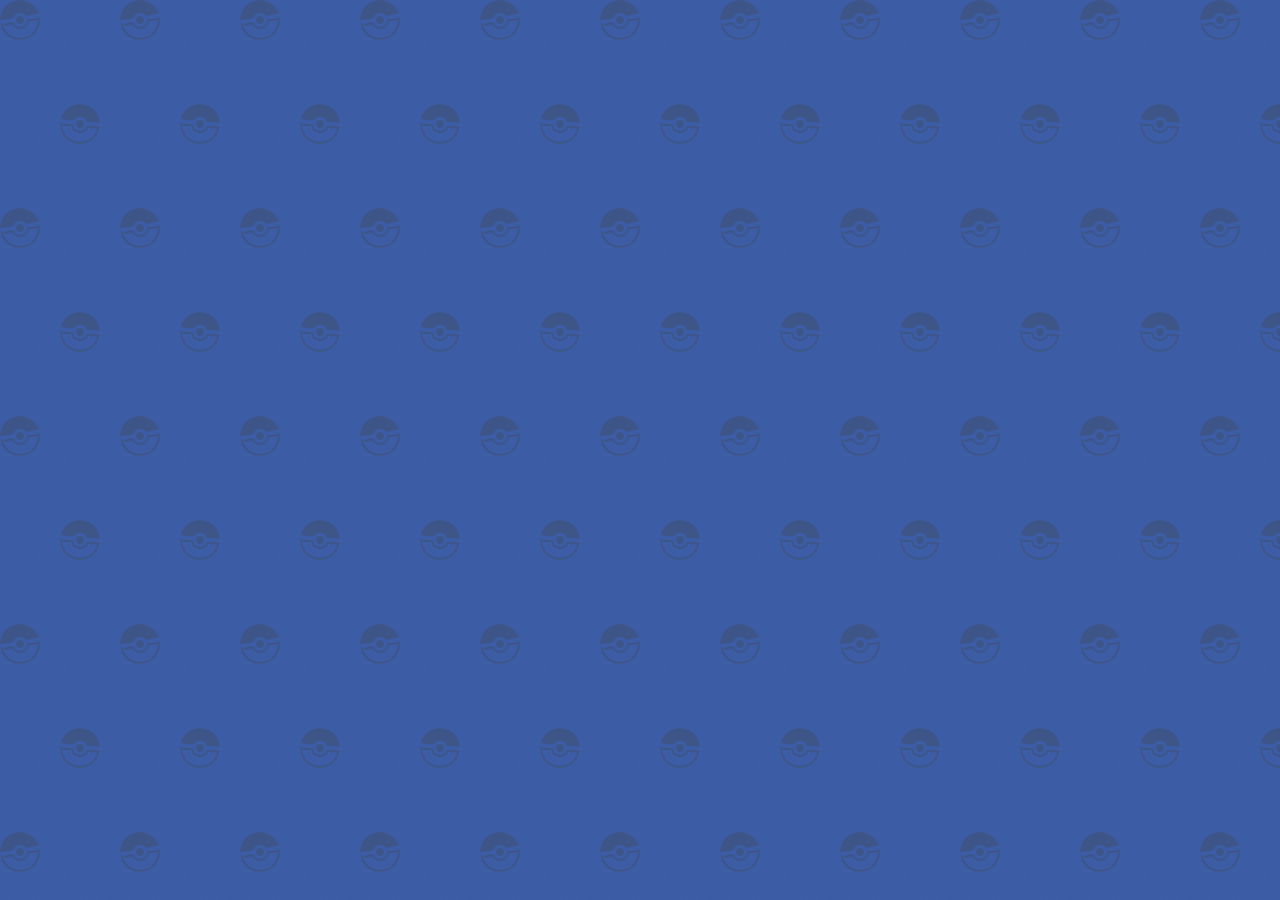
<file: index.html>
<!DOCTYPE html>
<html>
	<head>
		<meta charset="utf-8">
		<meta name="viewport" content="width=device-width, initial-scale=1, shrink-to-fit=no">
		<link rel="stylesheet" href="https://maxcdn.bootstrapcdn.com/bootstrap/4.0.0-beta/css/bootstrap.min.css" integrity="sha384-/Y6pD6FV/Vv2HJnA6t+vslU6fwYXjCFtcEpHbNJ0lyAFsXTsjBbfaDjzALeQsN6M" crossorigin="anonymous">
		<link rel="stylesheet" href="assets/css/style.css">
		<title>Who&rsquo;s That Pok&#233;mon?</title>
	</head>
	<body>
		<div id="container" class="container">
			<div id="loading-container">
				<canvas id="loading" width="300" height="300"></canvas>
			</div>
		</div>

		<script src="https://code.jquery.com/jquery-3.2.1.slim.min.js" integrity="sha384-KJ3o2DKtIkvYIK3UENzmM7KCkRr/rE9/Qpg6aAZGJwFDMVNA/GpGFF93hXpG5KkN" crossorigin="anonymous"></script>
		<script src="assets/js/utility.js" charset="utf-8"></script>
		<script src="assets/js/pokeball.js" charset="utf-8"></script>
		<script type="text/javascript">
			// Draw spinning pokeball while loading images
			var pokeball = new Pokeball(5, "#3E5588");
			var canvas = $("#loading")[0];
			var ctx = canvas.getContext("2d");
			var exitLoadingLoop = false;
			var loadingAngle = 0;
			var loadingLastDrawTime = 0;

			function loadingLoop() {
				if (exitLoadingLoop) { exitLoadingLoop = false; return; }
				var delta = Date.now() - loadingLastDrawTime;
				loadingLastDrawTime += delta;
				loadingAngle += delta/1000;
				loadingAngle = loadingAngle % (2*Math.PI);

				canvas.width = canvas.width;
				ctx.translate(canvas.width/2, canvas.height/2);
				ctx.rotate(loadingAngle);

				ctx.fillStyle = "rgba(255, 255, 255, 0.1)";
				ctx.beginPath();
				ctx.arc(0, 0, pokeball.canvas.width/2+10, 0, 2*Math.PI);
				ctx.fill();
				ctx.drawImage(pokeball.canvas, -pokeball.canvas.width/2, -pokeball.canvas.height/2);
				window.requestAnimationFrame(loadingLoop);
			};

			loadingLastDrawTime = Date.now();
			loadingLoop();
		</script>
		<script src="assets/js/pokemon.js" charset="utf-8"></script>
		<script src="assets/js/trivia.js" charset="utf-8"></script>
		<script src="assets/js/app.js" charset="utf-8"></script>
		<script type="text/javascript">
			var app;
			$(document).ready(function() {
				app = new App(MysteryPokemon);
				app.preLoadImages(function() {
					// Remove loading interface
					exitLoadingLoop = true;
					$("#loading-container").remove();

					app.main();
				});
			});
		</script>
	</body>
</html>
</file>
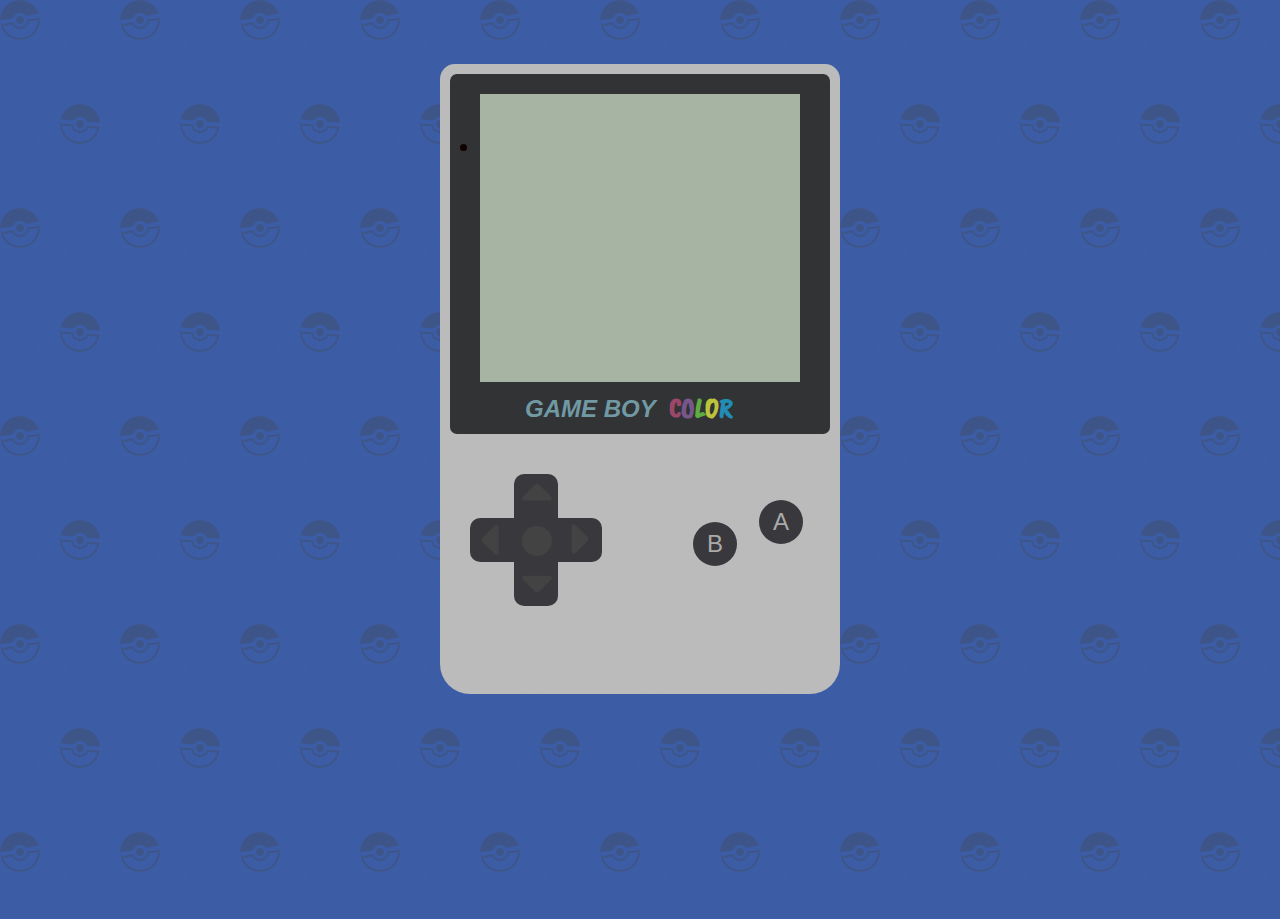
<file: gameboy.html>
<!DOCTYPE html>
<html>
    <head>
        <meta charset="utf-8">
        <meta name="viewport" content="width=device-width, initial-scale=1, shrink-to-fit=no">
        <title>Who&rsquo;s That Pok&#233;mon?</title>
        <link href="https://fonts.googleapis.com/css?family=Caveat+Brush" rel="stylesheet">
        <link rel="stylesheet" href="assets/css/reset.css">
        <link rel="stylesheet" href="assets/css/gameboy.css">
    </head>
    <body>
        <div id="wrapper">
            <div id="screen">
                <div id="screen-border">
                    <div id="power-led"></div>
                    <canvas id="screen-canvas" width="320" height="288"></canvas>
                    <span id="logo">GAME BOY&nbsp;
                        <span class="color berry">C</span><span class="color grape">O</span><span class="color kiwi">L</span><span class="color dandelion">O</span><span class="color teal">R</span>
                    </span>
                </div>
            </div>
            <div id="controls">
                <div id="dpad">
                    <button type="button" id="up"><img src="assets/img/glyph/si-glyph-triangle-up.svg"></button>
                    <button type="button" id="left"><img src="assets/img/glyph/si-glyph-triangle-left.svg"></button>
                    <div class="button-filler"><img src="assets/img/glyph/si-glyph-circle.svg"></div>
                    <button type="button" id="right"><img src="assets/img/glyph/si-glyph-triangle-right.svg"></button>
                    <button type="button" id="down"><img src="assets/img/glyph/si-glyph-triangle-down.svg"></button>
                </div>
                <button type="button" id="A" class="ab">A</button>
                <button type="button" id="B" class="ab">B</button>
            </div>
        </div>
        <script src="https://code.jquery.com/jquery-3.2.1.slim.min.js" integrity="sha384-KJ3o2DKtIkvYIK3UENzmM7KCkRr/rE9/Qpg6aAZGJwFDMVNA/GpGFF93hXpG5KkN" crossorigin="anonymous"></script>
        <script type="text/javascript">
            var canvas = $("#screen-canvas")[0];
            var ctx = canvas.getContext("2d");

            var halfResCanvas = $("<canvas>")[0];
            halfResCanvas.width = canvas.width/2;
            halfResCanvas.height = canvas.height/2;
            var halfCtx = halfResCanvas.getContext("2d");

            var images = {};
            var imagesToLoad = [
                "assets/img/gameboy/menu.png"
            ];
            var numImagesToLoad = 0;
            for (var i = 0; i < imagesToLoad.length; i++) {
                numImagesToLoad++;
                var img = new Image();
                var url = imagesToLoad[i];
                images[url] = img;
                images[url].onload = function() {
                    numImagesToLoad--;
                }
                images[url].src = url;
            }
            var loadingInterval = setInterval(function() {
                if (numImagesToLoad < 1) {
                    clearInterval(loadingInterval);
                    console.log(images)
                    $("#power-led").addClass("power-on");
                    main();
                }
            }, 20);

            function main() {
                halfCtx.drawImage(images["assets/img/gameboy/menu.png"], 0, 100);

                var upscale = upscaleCanvas(halfResCanvas, 2);
                ctx.drawImage(upscale, 0, 0);
            };

            function upscaleCanvas(canvasIn, scale) {
                var ctxIn = canvasIn.getContext("2d");

                var src = ctxIn.getImageData(0, 0, canvasIn.width, canvasIn.height);
                var dest = {width: canvasIn.width*scale, height: canvasIn.height*scale};
                dest.data = new Array(dest.width * dest.height * 4);

                var idx1, idx2, x, y, oy;
                for (var j = 0; j < canvasIn.height; j++) {
                    oy = j*canvasIn.width;
                    y = scale*j;
                    for (var i = 0; i < canvasIn.width; i++) {
                        idx1 = (i + oy) * 4;
                        x = scale*i;
                        for (var dy = 0; dy < scale; dy++) {
                            for (var dx = 0; dx < scale; dx++) {
                                idx2 = (x+dx + (y+dy)*canvasIn.width*scale) * 4;
                                dest.data[idx2]   = src.data[idx1];
                                dest.data[idx2+1] = src.data[idx1+1];
                                dest.data[idx2+2] = src.data[idx1+2];
                                dest.data[idx2+3] = src.data[idx1+3];
                            }
                        }
                    }
                }

                var canvasOut = $("<canvas>")[0];
                canvasOut.width = dest.width;
                canvasOut.height = dest.height;
                var ctxOut = canvasOut.getContext("2d");

                ctxOut.drawImage(canvasIn, 0, 0);
                var src2 = ctxOut.getImageData(0, 0, dest.width, dest.height);
                var idx;
                for (var j = 0; j < dest.height; j++) {
                    for (var i = 0; i < dest.width; i++) {
                        idx = (i + j*dest.width) * 4;
                        src2.data[idx] = dest.data[idx];
                        src2.data[idx+1] = dest.data[idx+1];
                        src2.data[idx+2] = dest.data[idx+2];
                        src2.data[idx+3] = dest.data[idx+3];
                    }
                }
                ctxOut.putImageData(src2, 0, 0);

                return canvasOut;
            }
        </script>
    </body>
</html>
</file>
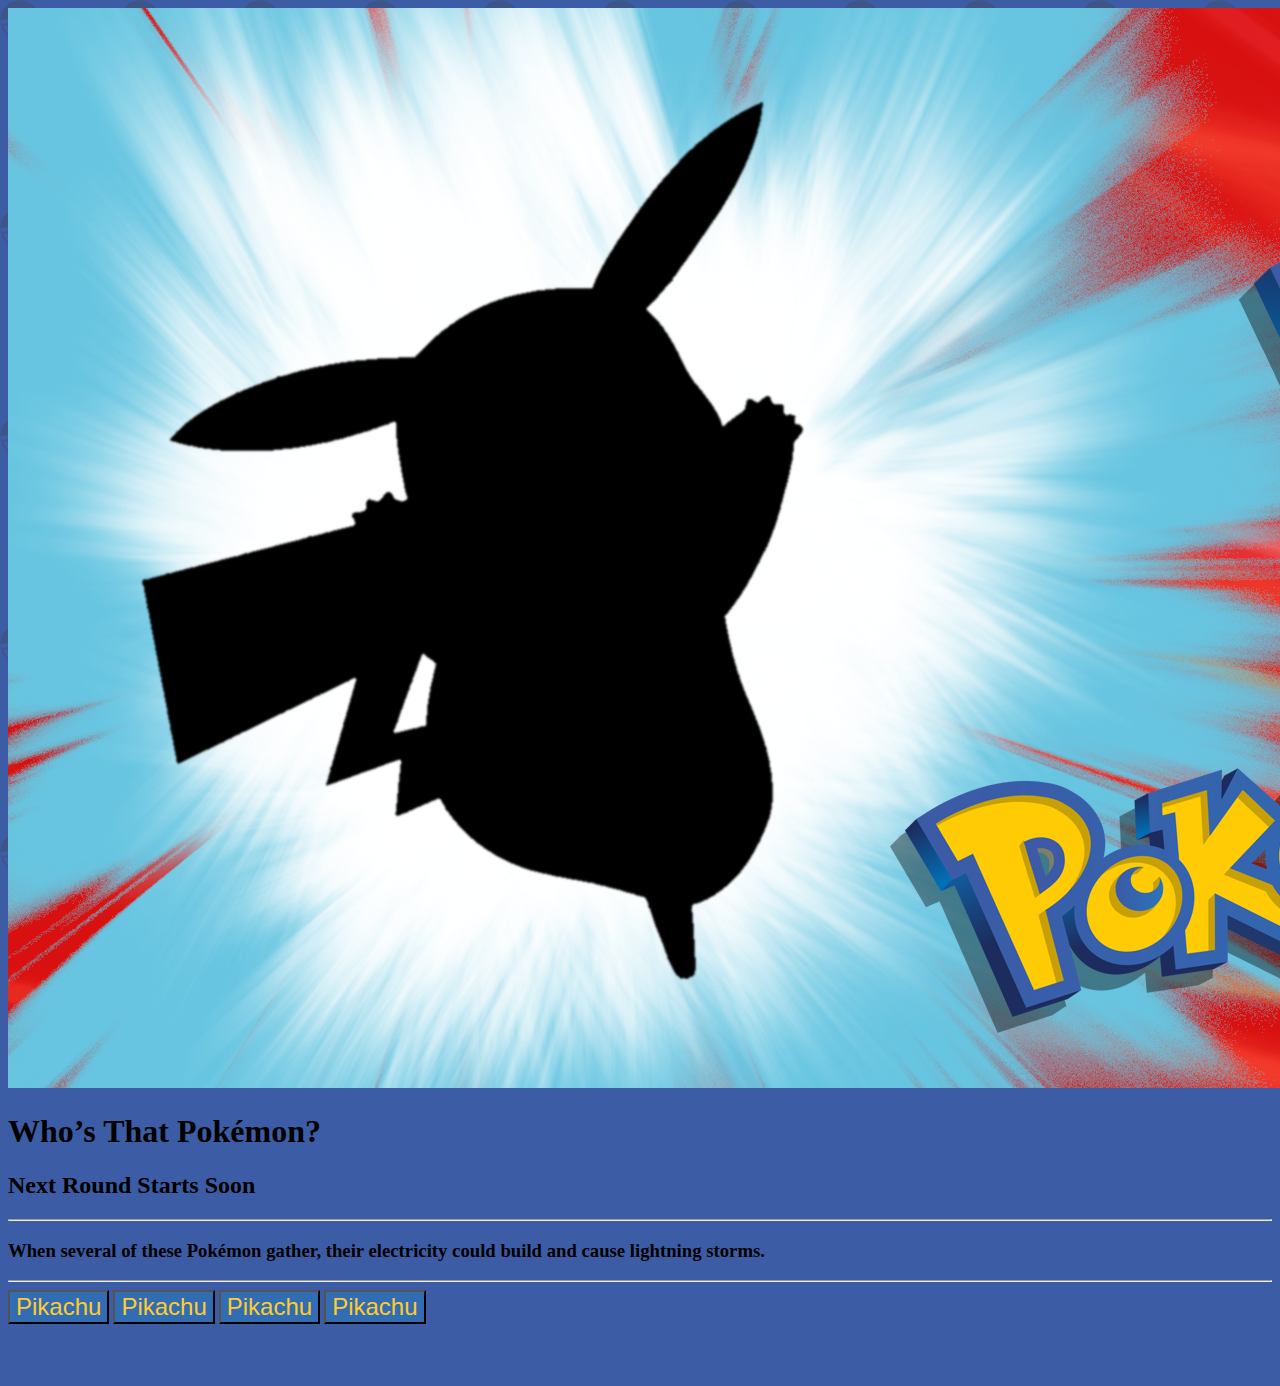
<file: layout.html>
<!DOCTYPE html>
<html>
	<head>
		<meta charset="utf-8">
		<meta name="viewport" content="width=device-width, initial-scale=1, shrink-to-fit=no">
		<link rel="stylesheet" href="https://maxcdn.bootstrapcdn.com/bootstrap/4.0.0-beta/css/bootstrap.min.css" integrity="sha384-/Y6pD6FV/Vv2HJnA6t+vslU6fwYXjCFtcEpHbNJ0lyAFsXTsjBbfaDjzALeQsN6M" crossorigin="anonymous">
		<link rel="stylesheet" href="assets/css/style.css">
		<title>Who&rsquo;s That Pok&#233;mon?</title>
	</head>
	<body>
		<div class="container">
			<div class="card mt-3">
				<div class="card-img-top poke-image">
					<img src="assets/img/WTP.png" class="card-img-top img-fluid" alt="Who's That Pokemon?">
					<img src="assets/img/pikachu-hidden.png" class="img-fluid poke-overlay">
				</div>
				<div class="card-body">
					<div class="row">
						<div class="col-12 col-md-5 col-lg-6">
							<h1 class="card-title text-center text-md-left">Who&rsquo;s That Pok&#233;mon?</h1>
						</div>
						<div class="col-12 col-md-7 col-lg-6">
							<!-- <h2 id="timeRemaining" class="text-center text-md-right mt-md-4 mt-lg-2">00:10 Remaining</h2> -->
							<h2 id="timeRemaining" class="text-center text-md-right mt-md-4 mt-lg-2">Next Round Starts Soon</h2>
						</div>
					</div>
					<div id="pokeFact">
						<hr>
						<h3>When several of these Pok&#233;mon gather, their electricity could build and cause lightning storms.</h3>
					</div>
					<hr>
					<div class="d-flex flex-column flex-md-row justify-content-center">
						<button class="btn btn-poke m-1">Pikachu</button>
						<button class="btn btn-poke m-1">Pikachu</button>
						<button class="btn btn-poke m-1">Pikachu</button>
						<button class="btn btn-poke m-1">Pikachu</button>
					</div>
					<div class="text-center mt-4">
						<canvas class="pokeball" width="50" height="50" index="0"></canvas>
						<canvas class="pokeball" width="50" height="50" index="1"></canvas>
						<canvas class="pokeball" width="50" height="50" index="2"></canvas>
					</div>
				</div>
			</div>
		</div>

		<script src="https://code.jquery.com/jquery-3.2.1.slim.min.js" integrity="sha384-KJ3o2DKtIkvYIK3UENzmM7KCkRr/rE9/Qpg6aAZGJwFDMVNA/GpGFF93hXpG5KkN" crossorigin="anonymous"></script>
		<script src="assets/js/pokeball.js" charset="utf-8"></script>
		<script type="text/javascript">
			var pbLight = new Pokeball(1, "#eee");
			var pbDark = new Pokeball(1, "#ccc");
			$(".pokeball").each(function() {
				var index = $(this).attr("index");
				var ctx = $(this)[0].getContext("2d");
				if (index < 1) {
					ctx.drawImage(pbLight.canvas, 5, 5);
				} else {
					ctx.drawImage(pbDark.canvas, 5, 5);
				}
			});
		</script>
	</body>
</html>
</file>
<file: assets/css/style.css>
body {
	background-color: #3C5DA6;
	background-image: url("../img/pokeball-pattern.png");
	background-attachment: fixed;
}

#loading-container {
	text-align: center;
}

.btn-poke {
	background: #326CB2;
	color: #FECC2F;
	font-size: 1.5em;
}
.btn-poke:hover { background: #3C5DA6; }
.btn-poke:active { background: #3050A0; }

.btn-poke.inactive { background: #ccc; color: #fff; }

#poke-image {
	position: relative;
}

.poke-overlay {
	position: absolute;
	top: 0;
	left: 0;
}
</file>
<file: assets/css/gameboy.css>
html, body {
    width: 100%; height: 100%;
    margin: 0;
    padding: 0;
}

body {
    text-align: center;
    background-color: #3C5DA6;
	background-image: url("../img/pokeball-pattern.png");
	background-attachment: fixed;
}

canvas {
  image-rendering: optimizeSpeed;             /* Older versions of FF          */
  image-rendering: -moz-crisp-edges;          /* FF 6.0+                       */
  image-rendering: -webkit-optimize-contrast; /* Safari                        */
  image-rendering: -o-crisp-edges;            /* OS X & Windows Opera (12.02+) */
  image-rendering: pixelated;                 /* Awesome future-browsers       */
  -ms-interpolation-mode: nearest-neighbor;   /* IE                            */
}

.clear { clear: both; }

#wrapper {
    margin: 0 auto;
    min-width: 320px;
    max-width: 360px;
    min-height: 100%;
    text-align: center;
    background-color: #bbb;
    /*background-color: #c5bad2; /* Purple */*/
}

#screen-border {
    margin: 0 auto;
    width: 320px;
    height: 340px;
    background-color: #313335; /* Dark Grey */
    border-radius: 7px;
    text-align: left;
    position: relative;
}

#power-led {
    display: none;
}

#power-led.power-on {
    background-color: #e00;
    box-shadow: 0px 0px 5px 1px #f00;
}

#screen-canvas {
    background-color: #a7b4a3; /* Off LCD */
    position: absolute;
}

#logo {
    position: absolute;
    top: 300px; left: 55px;
    color: #7099a4;
    font-family: sans-serif;
    font-weight: bold;
    font-size: 24px;
    font-style: italic;
}

.color {
    font-family: "Caveat Brush", "Comic Sans", cursive;
    font-style: normal;
    font-size: 28px;
}

.berry { color: #9c4769; }
.grape { color: #77578a; }
.kiwi { color: #5eac42; }
.dandelion { color: #bcc43a; }
.teal { color: #218cb4; }

button, .button-filler {
    background-color: #39383c; /* Grey */
}

button {
    border-radius: 10px;
    border: 0;
    padding: 0;
}

button img, .button-filler img {
    width: 32px; height: 32px;
}

#controls {
    text-align: left;
    position: relative;
}

#dpad {
    width: 132px; height: 132px;
    text-align: left;
    position: relative;
    margin: 40px 0 0 10px;
    display: inline-block;
}

#dpad button, #dpad .button-filler, .ab {
    width: 44px; height: 44px;
    position: absolute;
}

#up {
    border-bottom-left-radius: 0;
    border-bottom-right-radius: 0;
    margin: 0 0 0 44px;
}

#down {
    border-top-left-radius: 0;
    border-top-right-radius: 0;
    margin: 88px 0 0 44px;
}

#dpad .button-filler {
    margin: 44px 0 0 44px;
}

.button-filler img {
    margin: 6px;
}

#left {
    border-top-right-radius: 0;
    border-bottom-right-radius: 0;
    margin: 44px 0 0 0;
}

#right {
    border-top-left-radius: 0;
    border-bottom-left-radius: 0;
    margin: 44px 0 0 88px;
}

.ab {
    border-radius: 22px;
    text-align: center;
    color: #aaa;
    font-size: 24px;
}

#A { top: 66px; right: 27px; }
#B { top: 88px; right: 93px; }

@media screen and (min-width: 360px) {
    body {
        padding-top: 5%;
        height: 95%;
    }

    #wrapper {
        padding-top: 10px;
        border-radius: 15px 15px 30px 30px;
        min-height: 500px;
        height: 620px;
    }

    #screen-border {
        width: 340px;
        height: 350px;
    }

    #screen-canvas { top: 10px; left: 10px; }
    #logo { top: 310px; }

    #dpad {
        margin: 40px 0 0 30px;
    }

    #A { top: 66px; right: 37px; }
    #B { top: 88px; right: 103px; }
}

@media screen and (min-width: 400px) {
    #wrapper { max-width: 400px; }

    #screen-border { width: 380px; height: 360px; }
    #screen-canvas { top: 20px; left: 30px; }
    #logo { top: 320px; left: 75px;}

    #power-led {
        position: absolute;
        top: 70px;
        left: 10px;
        width: 7px; height: 7px;
        border-radius: 5px;
        background-color: #100;
        display: block;
    }
}
</file>
